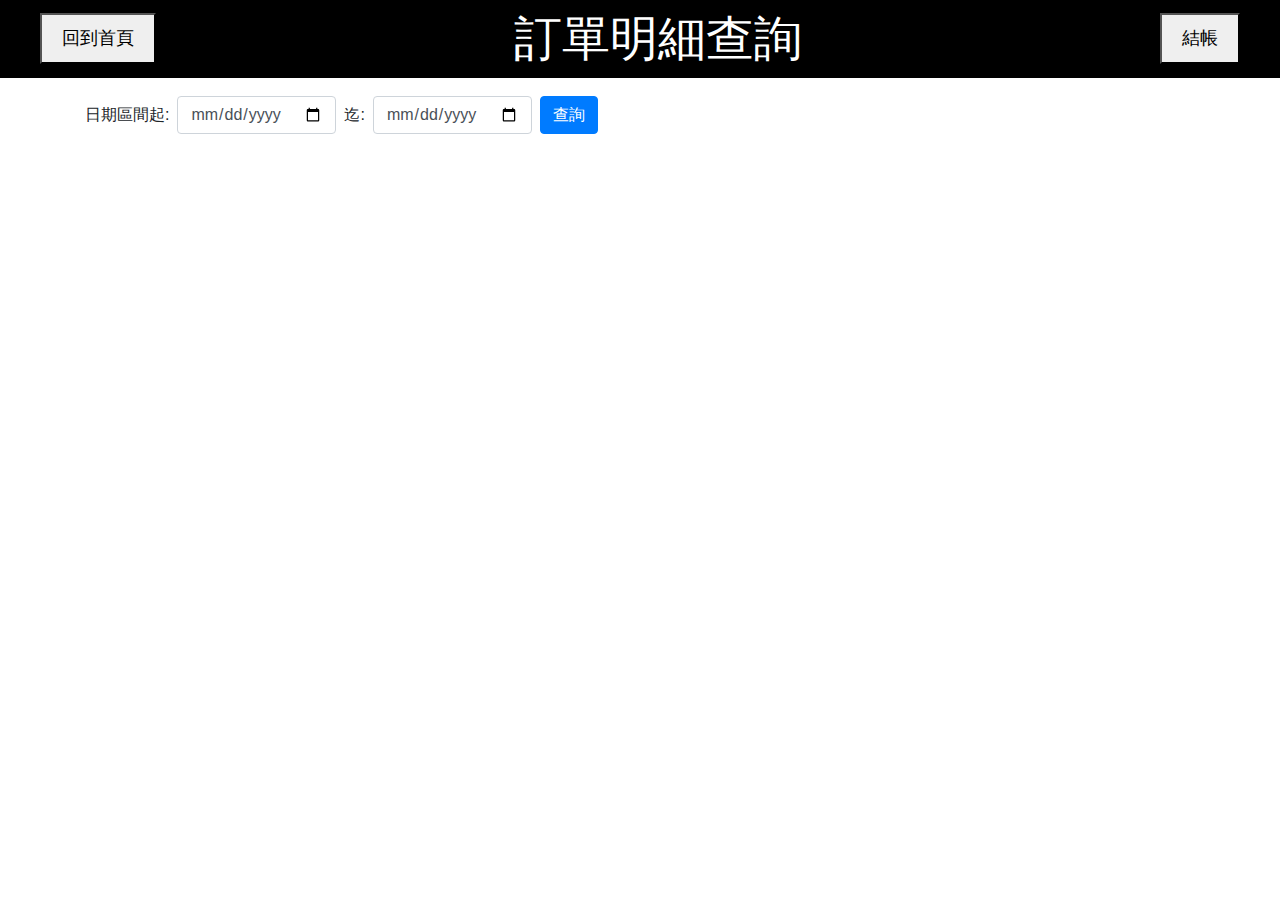
<file: templates/viewreport.html>
<!DOCTYPE html>
<html lang="en">
<head>
    <meta charset="UTF-8">
    <title>訂單明細查詢</title>
    <link rel="stylesheet" href="https://stackpath.bootstrapcdn.com/bootstrap/4.5.2/css/bootstrap.min.css">
    <script src="https://cdn.socket.io/4.0.0/socket.io.min.js"></script>
    <style>
        body {
            margin: 0;
        }
        .top-buttons {
            position: fixed;
            top: 0;
            left: 0;
            right: 0;
            background-color: black;
            color: white;
            display: flex;
            justify-content: space-between;
            align-items: center;
            padding: 10px 40px;
            z-index: 1000;
        }
        .top-buttons h1 {
            margin: 0;
            font-size: 3em;
            text-align: center;
            flex-grow: 1;
        }
        .top-buttons button {
            font-size: 18px;
            padding: 10px 20px;
        }
        .container {
            margin-top: 80px;
        }
        .highlight {
            background-color: lightblue;
        }
        .order-details {
            display: none;
        }
        .btn-right {
            margin-left: auto;
        }
    </style>
</head>
<body>
    <div class="top-buttons">
        <button onclick="location.href='/'">回到首頁</button>
        <h1>訂單明細查詢</h1>
        <button onclick="location.href='/video'">結帳</button>
    </div>
    <br/>
    <br/>
    <div class="container mt-5">
        <form id="searchForm" class="form-inline mb-4">
            <div class="form-group mr-2">
                <label for="start_date">日期區間起:</label>
                <input type="date" name="start_date" id="start_date" class="form-control ml-2">
            </div>
            <div class="form-group mr-2">
                <label for="end_date">迄:</label>
                <input type="date" name="end_date" id="end_date" class="form-control ml-2">
            </div>
            <button type="button" class="btn btn-primary" id="searchBtn">查詢</button>
            <button type="button" class="btn btn-success btn-right" id="downloadButton" style="display:none;">下載 Excel</button>
        </form>
        <div class="row mt-4">
            <div class="col-md-6">
                <div id="results"></div>
            </div>
            <div class="col-md-6">
                <div id="orderDetails" class="order-details"></div>
                <button id="backButton" type="button" class="btn btn-secondary mt-3" style="display:none;">回上頁</button>
            </div>
        </div>
    </div>
    <script>
        document.addEventListener("DOMContentLoaded", function() {
            var socket = io.connect();
            
            // Calculate the date range
            var end_date = new Date();
            var start_date = new Date();
            start_date.setDate(start_date.getDate() - 30);
            
            // Format dates as YYYY-MM-DD
            function formatDate(date) {
                var d = new Date(date),
                    month = '' + (d.getMonth() + 1),
                    day = '' + d.getDate(),
                    year = d.getFullYear();
            
                if (month.length < 2) month = '0' + month;
                if (day.length < 2) day = '0' + day;
            
                return [year, month, day].join('-');
            }
            
            document.getElementById('start_date').value = formatDate(start_date);
            document.getElementById('end_date').value = formatDate(end_date);
    
            // Emit the search event with the default date range
            socket.emit('search', { start_date: formatDate(start_date).replace(/-/g, ''), end_date: formatDate(end_date).replace(/-/g, '') });
            
            document.getElementById('searchBtn').addEventListener('click', function() {
                var start_date = document.getElementById('start_date').value;
                var end_date = document.getElementById('end_date').value;
                console.log('Start date: ', start_date);  // Debug line
                console.log('End date: ', end_date);  // Debug line
                socket.emit('search', { start_date: start_date.replace(/-/g, ''), end_date: end_date.replace(/-/g, '') });
            });
        
            socket.on('search_results', function(data) {
                console.log('Search results:', data);  // Debug line
                var resultsDiv = document.getElementById('results');
                resultsDiv.innerHTML = '';
                if (!Array.isArray(data.results)) {
                    console.error('Expected results to be an array:', data.results);
                    return;
                }
                var table = document.createElement('table');
                table.className = 'table table-bordered';
                var thead = document.createElement('thead');
                var headerRow = document.createElement('tr');
                headerRow.innerHTML = '<th>訂單編號</th><th>訂單日期</th><th>金額</th>';
                thead.appendChild(headerRow);
                table.appendChild(thead);
                var tbody = document.createElement('tbody');
                var orders = data.results;
                orders.forEach(order => {
                    var row = document.createElement('tr');
                    row.innerHTML = `<td><a href="#" class="order-link" data-id="${order['訂單編號']}">${order['訂單編號']}</a></td><td>${order['訂單日期']}</td><td>${order['金額']}</td>`;
                    tbody.appendChild(row);
                });
                table.appendChild(tbody);
                resultsDiv.appendChild(table);
                document.getElementById('downloadButton').style.display = 'block';
        
                document.querySelectorAll('.order-link').forEach(function(link) {
                    link.addEventListener('click', function(event) {
                        event.preventDefault();
                        showDetails(this.getAttribute('data-id'));
                    });
                });
            });
        
            function showDetails(orderId) {
                socket.emit('get_order_details', { o_id: orderId });
            }
        
            socket.on('order_details', function(data) {
                var detailsDiv = document.getElementById('orderDetails');
                var resultsDiv = document.getElementById('results');
                detailsDiv.innerHTML = `<h3>訂單明細資料</h3><p>訂單編號: ${data.order_id}</p><p>訂單日期: ${data.order_date}</p>` + data.details;
                detailsDiv.style.display = 'block';
        
                // Highlight the selected order
                document.querySelectorAll('#results tr').forEach(row => row.classList.remove('highlight'));
                document.querySelector(`#results tr td a[data-id='${data.order_id}']`).parentElement.parentElement.classList.add('highlight');
            });
        
            document.getElementById('downloadButton').addEventListener('click', function() {
                window.location.href = '/download';
            });
        
            socket.on('download', function(data) {
                if (data.file.endsWith('.xlsx')) {
                    var link = document.createElement('a');
                    link.href = data.file;
                    link.download = data.file.split('/').pop();
                    document.body.appendChild(link);
                    link.click();
                    document.body.removeChild(link);
                } else {
                    alert(data.file);
                }
            });
        });
    </script>
</body>
</html>
</file>
